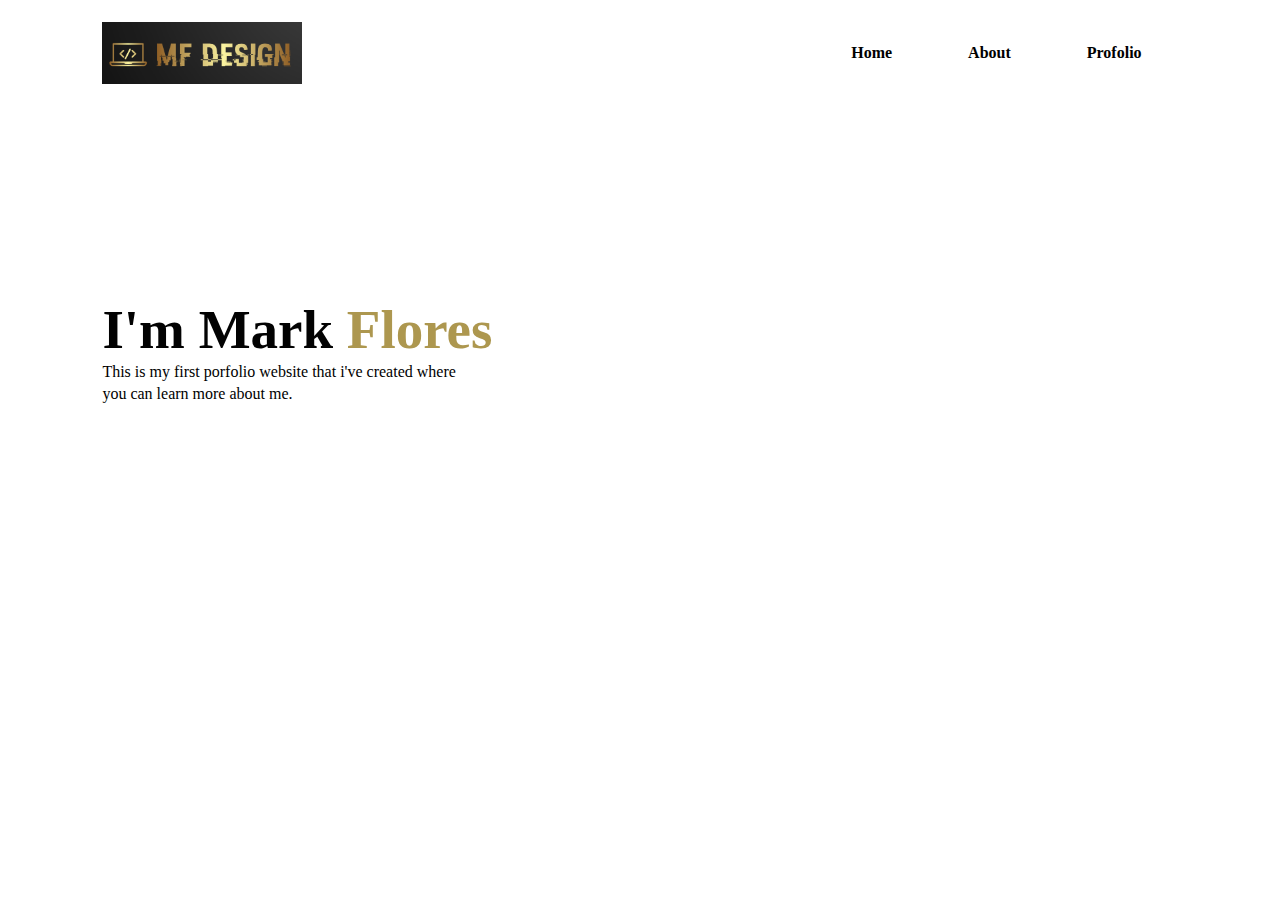
<file: index.html>
<!DOCTYPE html>
<html lang="en">
<head>
    <meta charset="UTF-8">
    <meta http-equiv="X-UA-Compatible" content="IE=edge">
    <meta name="viewport" content="width=device-width, initial-scale=1.0">
    <title>Mark Flores</title>
    <link rel="stylesheet" href="style.css">

</head>
<body>

   <div class="navbar">
     <nav>
        <img src="images/images.PNG" class="logo">
        <ul>
            <li><a href="index.html">Home</a></li>
            <li><a href="about.html">About</a></li>
            <li><a href="portfolio.html">Profolio</a></li>
        </ul>
     </nav>
   </div>
   <div class="info">
        <h1>I'm Mark <span>Flores</span></h1>
        <p>This is my first porfolio website that i've created where 
            <br>you can learn more about me. 
        </p>
   </div>
   <main>
    <h1></h1>
   </main>
</body>
</html>
</file>
<file: style.css>
* {
    margin: 0;
    padding: 0;

}

.navbar {
    position: relative;
    width: 100%;
    height: 100%;
    background: white;
   
}

nav {
    display: flex;
    width: 84%;
    margin: auto;
    padding: 20px 0;
    align-items: center;
    justify-content: space-between;
}

nav ul li {
    display: inline-block;
    list-style: none;
    margin: 10px 20px;

}

nav ul li a {
    text-decoration: none;
    color: black;
    font-weight: bold;
    border-radius: 5px;
    display: block;
    color: rgb(0, 0, 0);
    text-align: center;
    padding: 14px 16px;
    text-decoration: none;
}

nav ul li a:hover{
    color: #AD974F
}

.info {
    margin-left: 8%;
    margin-top: 15%;
}

.info h1 {
font-size: 55px;
color: #020202;
margin-bottom: 0;
}

span {
    color: #AD974F;
}

.info p {
line-height: 22px;
}

.logo {
    margin-right: 50px;
    width: 200px;
    height: 450;

}
</file>
